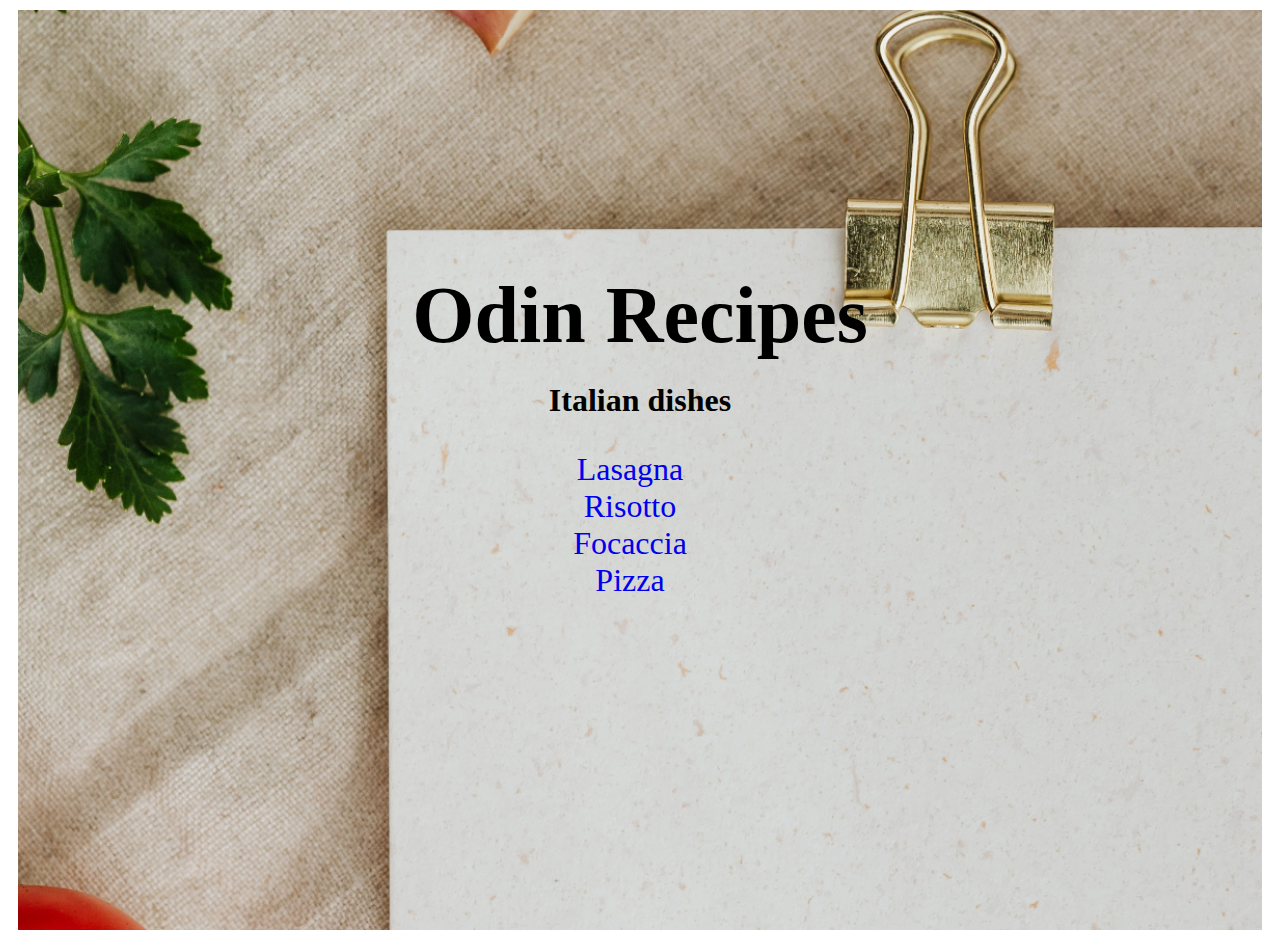
<file: index.html>
<!DOCTYPE html>
<html lang="en">
<head>
    <meta charset="UTF-8">
    <meta http-equiv="X-UA-Compatible" content="IE=edge">
    <meta name="viewport" content="width=device-width, initial-scale=1.0">
    <title>recipes</title>
    <link rel="stylesheet" href="style.css">
</head>
<body>
    <div class="container">
        <h1 id="title">Odin Recipes</h1>
        <h3>Italian dishes</h3>
        <ul>
            <li><a href="recipe\lasanga.html">Lasagna</a></li>
            <li><a href="recipe\risotto.html">Risotto</a></li>
            <li><a href="recipe\focaccia.html">Focaccia</a></li>
            <li><a href="recipe\pizza.html">Pizza</a></li>
        </ul>

    </div>
</body>
</html>
</file>
<file: style.css>
.container{
    background-color: azure;
    background-image: url('images/menu.png');
    background-size: cover;
    height: 100vh;
    padding: 10px;
    margin: 10px 10px;
    overflow: hidden;
    
}

h1{
    height: 1em;
    text-align: center; 
    justify-content: center;
    margin: 250px 0 10px 0;
    font-size: 5em;
    text-decoration: dashed;
}

h3{
    text-align: center;
    justify-content: center;
    font-size: 2em;
}

ul{
    text-align: center;
    justify-content: center;
    font-size: 2em;
    list-style: none;
    margin-right: 60px;
}

ul a{
    text-decoration: none;
}
</file>
